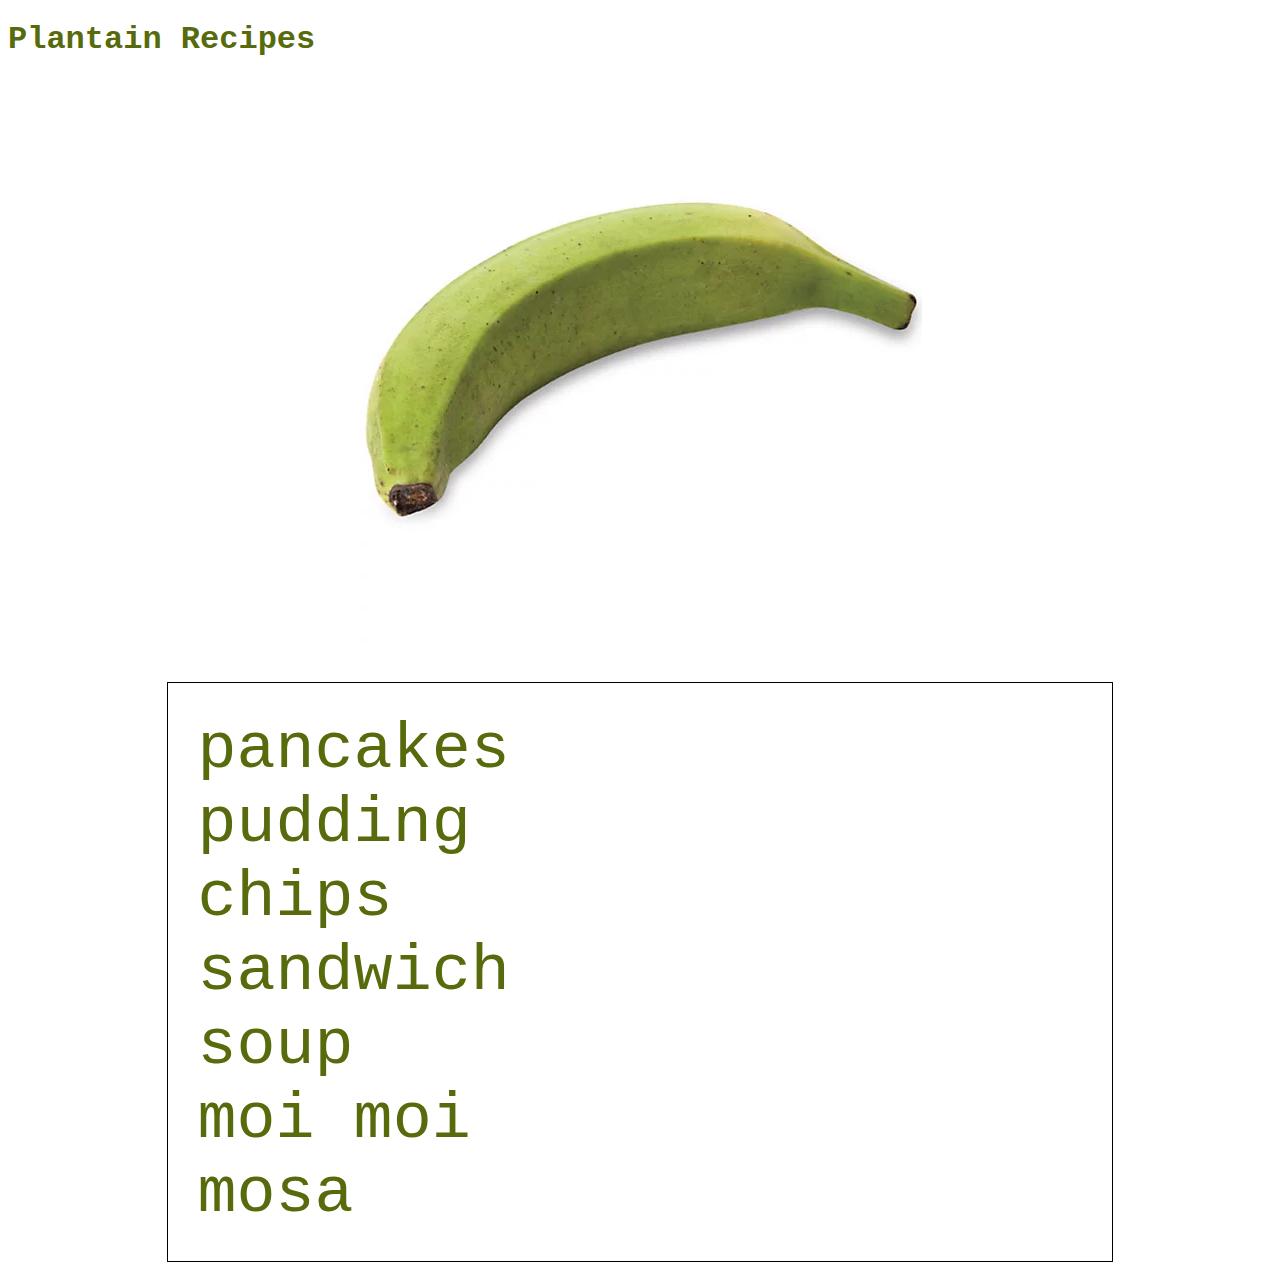
<file: index.html>
<!DOCTYPE html>
<html lang="en">
<head>
    <meta charset="UTF-8">
    <meta http-equiv="X-UA-Compatible" content="IE=edge">
    <meta name="viewport" content="width=device-width, initial-scale=1.0">
    <title>eatPlantain</title>
    <link rel="stylesheet" href="styles.css">
</head>
<body>
    <h1>Plantain Recipes</h1>
<img id="imag" src="./images/184060005.webp" alt="plantain">
    <ul class="indexPageList" id="moveUp">
        <li class="indexPageList"><a href="./recipes/plantainPancakes.html">pancakes</a></li>
        <li class="indexPageList"><a href="./recipes/palntainPudding.html">pudding</a></li>
        <li class="indexPageList"><a href="./recipes/plantainChips.html">chips</a></li>
        <li class="indexPageList"><a href="./recipes/plantainSandwich.html">sandwich</a></li>
        <li class="indexPageList"><a href="./recipes/plantainSoup.html">soup</a></li>
        <li class="indexPageList"><a href="./recipes/UkpoOgede.html">moi moi</a></li>
        <li class="indexPageList"><a href="./recipes/plantainMosa.html">mosa</a></li>
    </ul>
</body>
</html>
</file>
<file: styles.css>
*{
    font-family: monospace;
}
h1{
    color: rgb(87, 107, 13);
    
    font-family: 'Courier New', Courier, monospace;
}
body {
    /* display: block; */
    /* justify-content: center; */
    align-items: center;
}
img {
    display: block; /* Ensures the image behaves as a block element */
    max-width: 80%; /* Limits the image width to its container */
    height: auto; /* Maintains the aspect ratio of the image */
    margin: 30px auto; /* Centers the image horizontally within its container */
    /* border: 5px solid #000; Adds a 1px solid black border */
    /* border-radius: 5px; Applies a 5px border radius */
    /* box-shadow: 2px 2px 5px rgba(0, 0, 0, 0.3); Adds a box shadow */
  }

a {
    color: rgb(87, 107, 13);
    text-decoration: none;
    font-size:5em;
    margin:0 auto;
    list-style: none;
}


.indexPageList {
    text-decoration: none;
    list-style: none;
    margin: 0 auto;
}

h3 {
    text-align: center;
    
}
 h4 {
    color: rgb(87, 107, 13);
    text-align: center;
}
li {
    /* display:block; */
    margin:0 50px;
}

 ol, ul {
    text-align: justify;
    border: 1px solid black;
    padding:30px;
    display: block;
    margin:50px auto; 
    max-width: 70%;
} 

p {
    display:block;
    margin: 0 50px;
    text-align: justify;
    padding: 0 10%;
}
</file>
